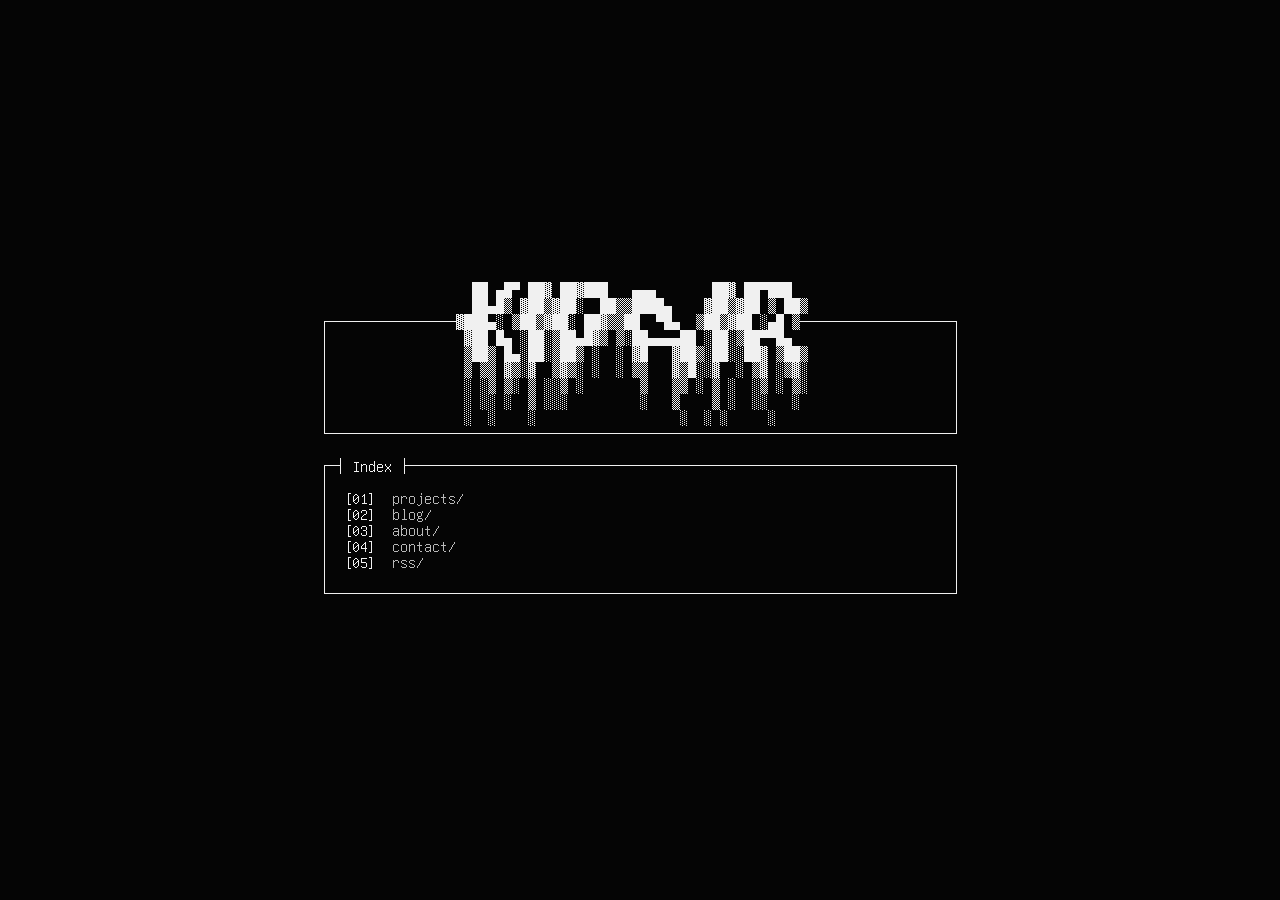
<file: index.html>
<html>
<head>
  <title>Kipair's Website</title>
  <meta charset="utf-8">
  <link rel="stylesheet" href="./css/styles.css">
</head>

<body class="container centered-page">
<pre>
                   ██ ▄█▀ ██▓ ██▓███   ▄▄▄       ██▓ ██▀███
                   ██▄█▒ ▓██▒▓██░  ██▒▒████▄    ▓██▒▓██ ▒ ██▒
┌────────────────▓███▄░ ▒██▒▓██░ ██▓▒▒██  ▀█▄  ▒██▒▓██ ░▄█ ▒───────────────────┐
│                 ▓██ █▄ ░██░▒██▄█▓▒ ▒░██▄▄▄▄██ ░██░▒██▀▀█▄                    │
│                 ▒██▒ █▄░██░▒██▒ ░  ░ ▓█   ▓██▒░██░░██▓ ▒██▒                  │
│                 ▒ ▒▒ ▓▒░▓  ▒▓▒░ ░  ░ ▒▒   ▓▒█░░▓  ░ ▒▓ ░▒▓░                  │
│                 ░ ░▒ ▒░ ▒ ░░▒ ░       ▒   ▒▒ ░ ▒ ░  ░▒ ░ ▒░                  │
│                 ░ ░░ ░  ▒ ░░░         ░   ▒    ▒ ░  ░░   ░                   │
│                 ░  ░    ░                  ░  ░ ░     ░                      │
└──────────────────────────────────────────────────────────────────────────────┘

┌─┤ Index ├────────────────────────────────────────────────────────────────────┐
│                                                                              │
│  [01]  <a href="projects.html">projects/</a>                                                             │
│  [02]  <a href="blog.html">blog/</a>                                                                 │
│  [03]  <a href="about.html">about/</a>                                                                │
│  [04]  <a href="contact.html">contact/</a>                                                              │
│  [05]  <a href="rss.xml">rss/</a>                                                                  │
│                                                                              │
└──────────────────────────────────────────────────────────────────────────────┘
</pre>
</body>
</html>
</file>
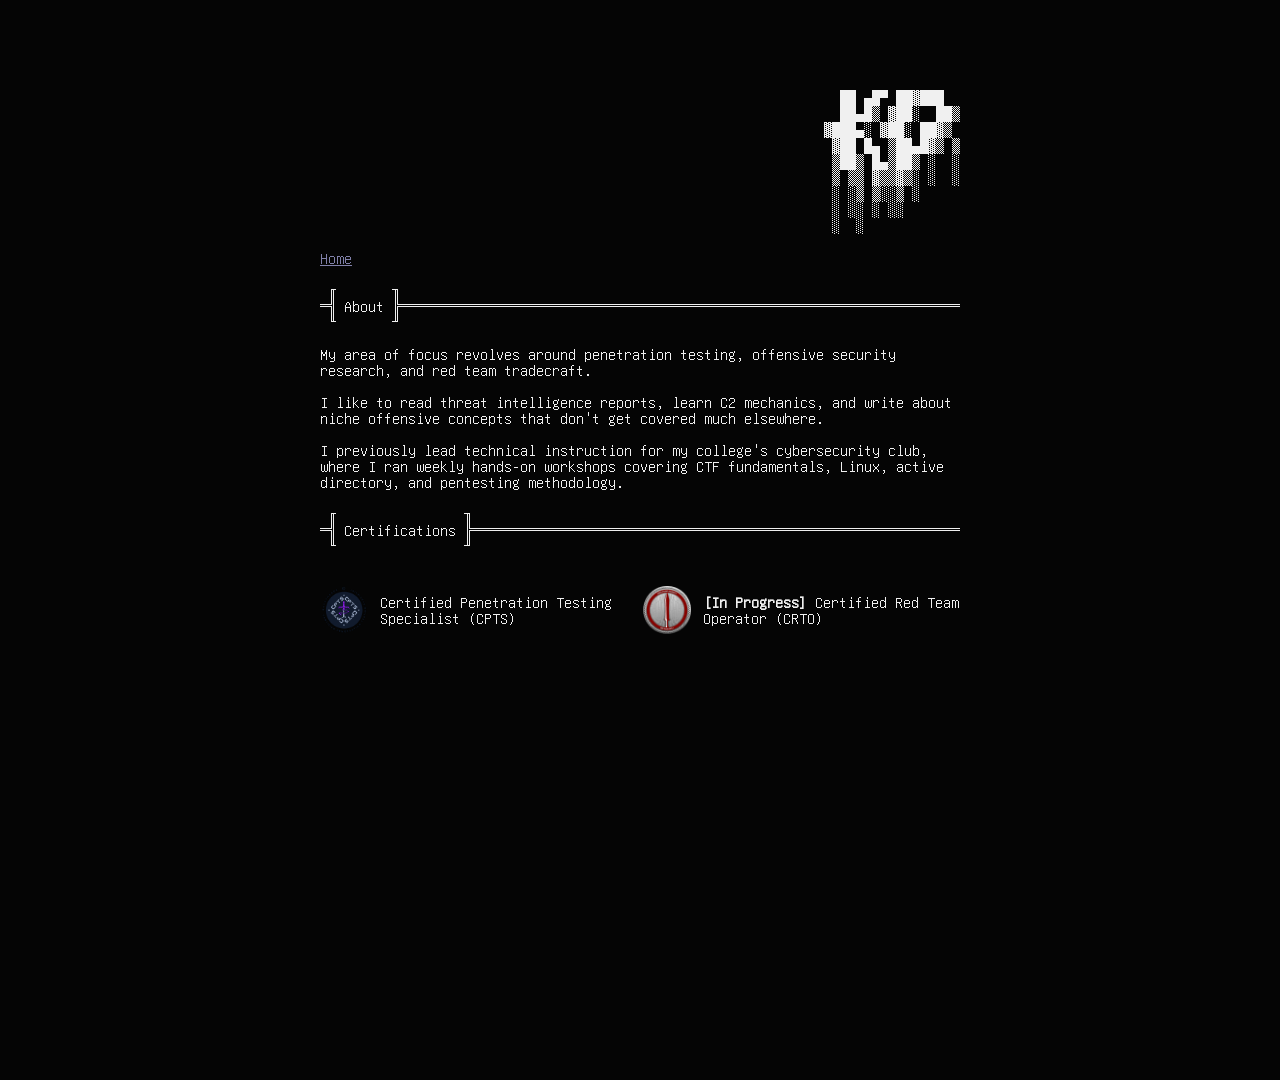
<file: about.html>
<html>
<head>
  <title>Kipair's About</title>
  <meta charset="utf-8">
  <link rel="stylesheet" href="./css/styles.css">
</head>

<body class="container">
<pre>
                                                                 ██ ▄█▀ ██▓███
                                                                 ██▄█▒ ▓██░  ██▒
                                                               ▓███▄░ ▓██░ ██▓▒
                                                                ▓██ █▄ ▒██▄█▓▒ ▒
                                                                ▒██▒ █▄▒██▒ ░  ░
                                                                ▒ ▒▒ ▓▒▒▓▒░ ░  ░
                                                                ░ ░▒ ▒░░▒ ░
                                                                ░ ░░ ░ ░░
                                                                ░  ░
</pre>
  <p><a class="text-link" href="./index.html">Home</a></p>
<pre>
 ╓       ╖
═╣ About ╠══════════════════════════════════════════════════════════════════════
 ╙       ╜
</pre>

  <p>My area of focus revolves around penetration testing, offensive security research, and red team tradecraft.</p>

  <p>I like to read threat intelligence reports, learn C2 mechanics, and write about niche offensive concepts that don't get covered much elsewhere.</p>
  
  <p>I previously lead technical instruction for my college's cybersecurity club, where I ran weekly hands-on workshops covering CTF fundamentals, Linux, active directory, and pentesting methodology.</p>
  
<pre>
 ╓                ╖
═╣ Certifications ╠═════════════════════════════════════════════════════════════
 ╙                ╜
</pre>

<div class="cert-row">
  <img src="images/cpts.png" alt="CPTS">
  <span>Certified Penetration Testing Specialist (CPTS)</span>

  <img src="images/crto.png" alt="CRTO">
  <span><b>[In Progress]</b> Certified Red Team Operator (CRTO)</span>
</div>

</body>
</html>
</file>
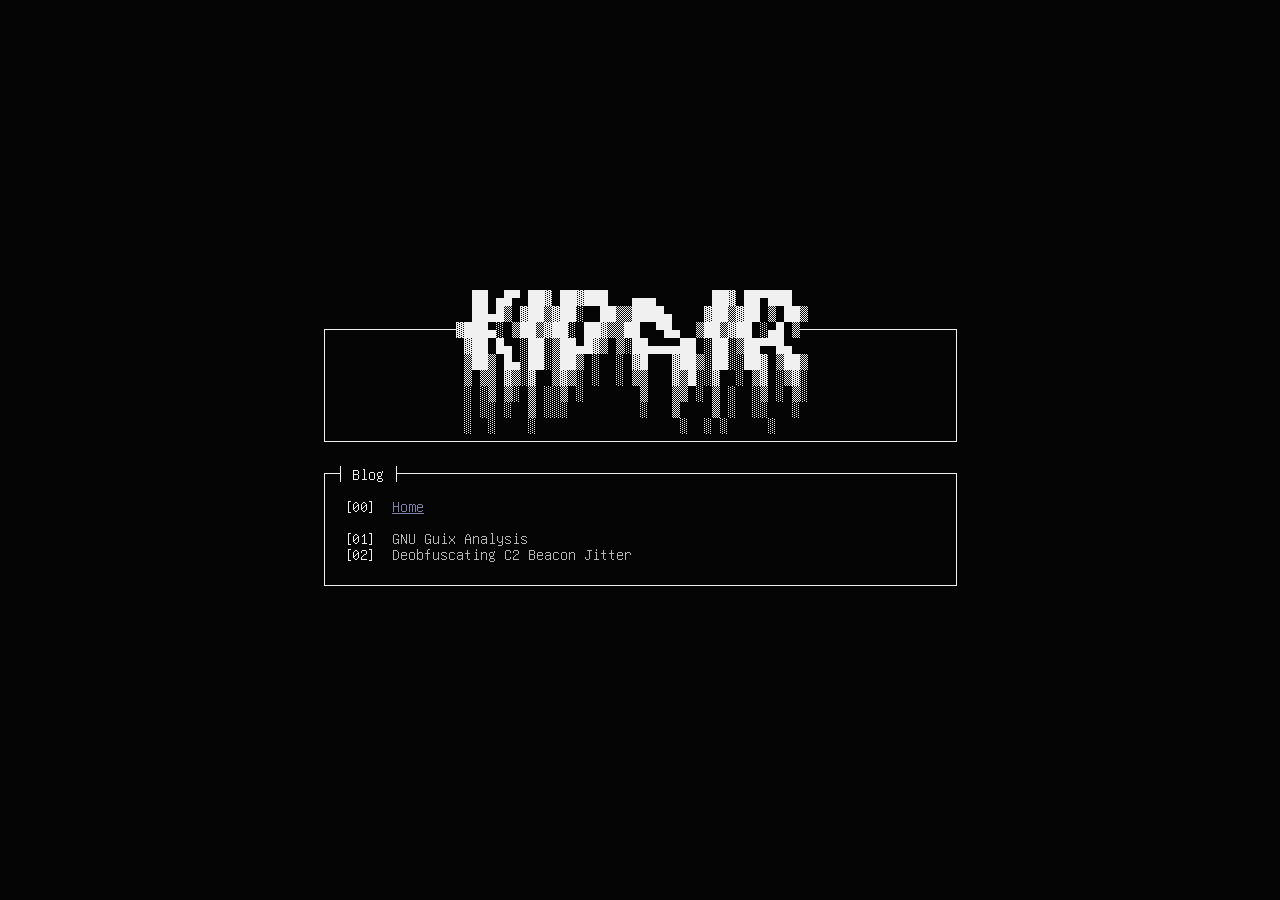
<file: blog.html>
<html>
<head>
  <title>Kipair's Blog</title>
  <meta charset="utf-8">
  <link rel="stylesheet" href="./css/styles.css">
</head>

<body class="container centered-page">
<pre>
                   ██ ▄█▀ ██▓ ██▓███   ▄▄▄       ██▓ ██▀███
                   ██▄█▒ ▓██▒▓██░  ██▒▒████▄    ▓██▒▓██ ▒ ██▒
┌────────────────▓███▄░ ▒██▒▓██░ ██▓▒▒██  ▀█▄  ▒██▒▓██ ░▄█ ▒───────────────────┐
│                 ▓██ █▄ ░██░▒██▄█▓▒ ▒░██▄▄▄▄██ ░██░▒██▀▀█▄                    │
│                 ▒██▒ █▄░██░▒██▒ ░  ░ ▓█   ▓██▒░██░░██▓ ▒██▒                  │
│                 ▒ ▒▒ ▓▒░▓  ▒▓▒░ ░  ░ ▒▒   ▓▒█░░▓  ░ ▒▓ ░▒▓░                  │
│                 ░ ░▒ ▒░ ▒ ░░▒ ░       ▒   ▒▒ ░ ▒ ░  ░▒ ░ ▒░                  │
│                 ░ ░░ ░  ▒ ░░░         ░   ▒    ▒ ░  ░░   ░                   │
│                 ░  ░    ░                  ░  ░ ░     ░                      │
└──────────────────────────────────────────────────────────────────────────────┘

┌─┤ Blog ├─────────────────────────────────────────────────────────────────────┐
│                                                                              │
│  [00]  <a class="text-link" href="./index.html">Home</a>                                                                  │
│                                                                              │
│  [01]  <a href="./blog/2026/01-guix-analysis.html">GNU Guix Analysis</a>                                                     │
│  [02]  <a href="./blog/2026/02-deobfuscating-c2-beacon-jitter.html">Deobfuscating C2 Beacon Jitter</a>                                        │
│                                                                              │
└──────────────────────────────────────────────────────────────────────────────┘
</pre>
</body>
</html>
</file>
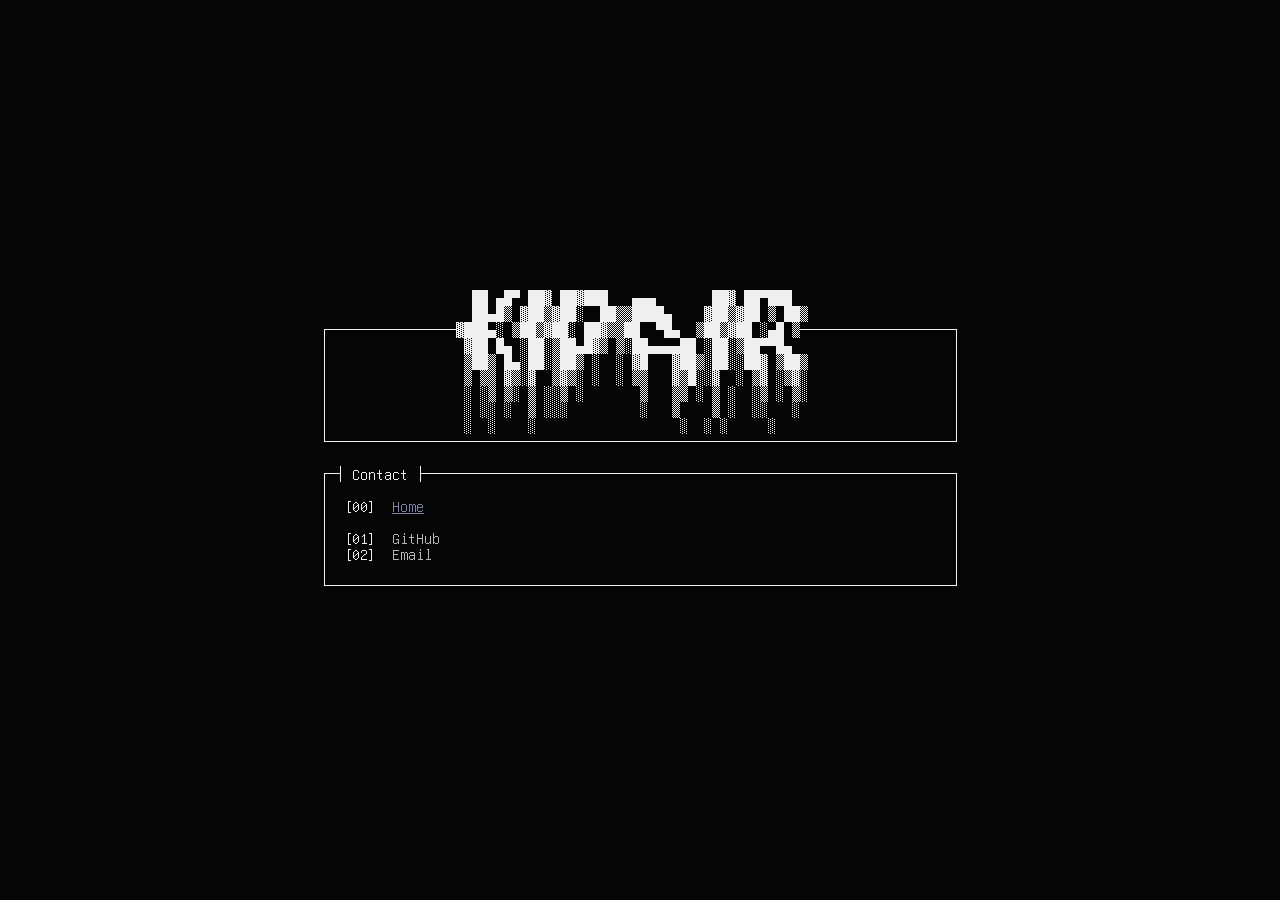
<file: contact.html>
<html>
<head>
  <title>Kipair's Contact</title>
  <meta charset="utf-8">
  <link rel="stylesheet" href="./css/styles.css">
</head>

<body class="container centered-page">
<pre>
                   ██ ▄█▀ ██▓ ██▓███   ▄▄▄       ██▓ ██▀███
                   ██▄█▒ ▓██▒▓██░  ██▒▒████▄    ▓██▒▓██ ▒ ██▒
┌────────────────▓███▄░ ▒██▒▓██░ ██▓▒▒██  ▀█▄  ▒██▒▓██ ░▄█ ▒───────────────────┐
│                 ▓██ █▄ ░██░▒██▄█▓▒ ▒░██▄▄▄▄██ ░██░▒██▀▀█▄                    │
│                 ▒██▒ █▄░██░▒██▒ ░  ░ ▓█   ▓██▒░██░░██▓ ▒██▒                  │
│                 ▒ ▒▒ ▓▒░▓  ▒▓▒░ ░  ░ ▒▒   ▓▒█░░▓  ░ ▒▓ ░▒▓░                  │
│                 ░ ░▒ ▒░ ▒ ░░▒ ░       ▒   ▒▒ ░ ▒ ░  ░▒ ░ ▒░                  │
│                 ░ ░░ ░  ▒ ░░░         ░   ▒    ▒ ░  ░░   ░                   │
│                 ░  ░    ░                  ░  ░ ░     ░                      │
└──────────────────────────────────────────────────────────────────────────────┘

┌─┤ Contact ├──────────────────────────────────────────────────────────────────┐
│                                                                              │
│  [00]  <a class="text-link" href="index.html">Home</a>                                                                  │
│                                                                              │
│  [01]  <a href="https://github.com/kipair">GitHub</a>                                                                │
│  [02]  <a href="mailto:kipairsec@protonmail.com">Email</a>                                                                 │
│                                                                              │
└──────────────────────────────────────────────────────────────────────────────┘
</pre>
</body>
</html>
</file>
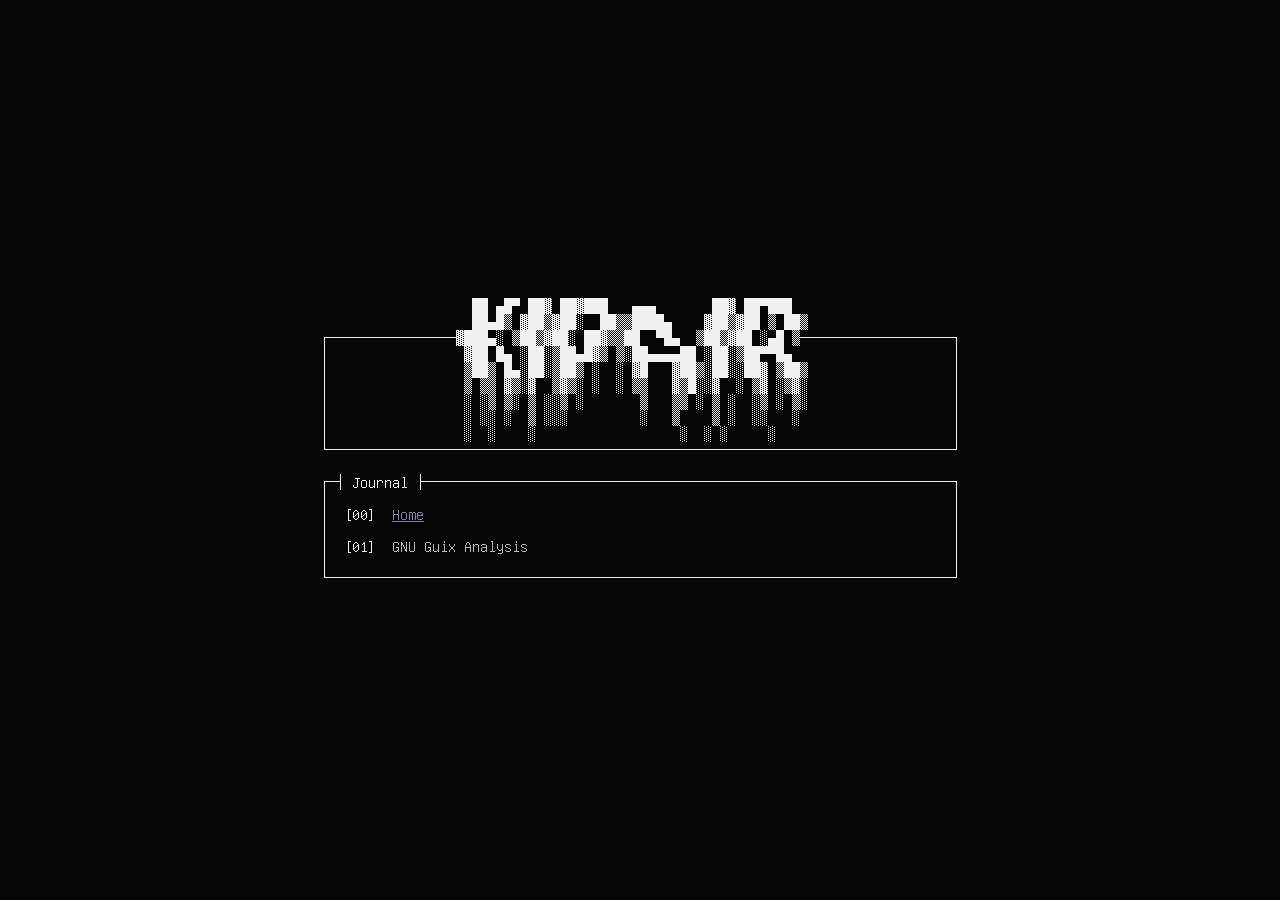
<file: journal.html>
<html>
<head>
  <title>kipair's journal</title>
  <meta charset="utf-8">
  <link rel="stylesheet" href="./css/styles.css">
</head>

<body class="container centered-page">
<pre>
                   ██ ▄█▀ ██▓ ██▓███   ▄▄▄       ██▓ ██▀███
                   ██▄█▒ ▓██▒▓██░  ██▒▒████▄    ▓██▒▓██ ▒ ██▒
┌────────────────▓███▄░ ▒██▒▓██░ ██▓▒▒██  ▀█▄  ▒██▒▓██ ░▄█ ▒───────────────────┐
│                 ▓██ █▄ ░██░▒██▄█▓▒ ▒░██▄▄▄▄██ ░██░▒██▀▀█▄                    │
│                 ▒██▒ █▄░██░▒██▒ ░  ░ ▓█   ▓██▒░██░░██▓ ▒██▒                  │
│                 ▒ ▒▒ ▓▒░▓  ▒▓▒░ ░  ░ ▒▒   ▓▒█░░▓  ░ ▒▓ ░▒▓░                  │
│                 ░ ░▒ ▒░ ▒ ░░▒ ░       ▒   ▒▒ ░ ▒ ░  ░▒ ░ ▒░                  │
│                 ░ ░░ ░  ▒ ░░░         ░   ▒    ▒ ░  ░░   ░                   │
│                 ░  ░    ░                  ░  ░ ░     ░                      │
└──────────────────────────────────────────────────────────────────────────────┘

┌─┤ Journal ├──────────────────────────────────────────────────────────────────┐
│                                                                              │
│  [00]  <a class="text-link" href="./index.html">Home</a>                                                                  │
│                                                                              │
│  [01]  <a href="./journal/2026/01-guix-analysis.html">GNU Guix Analysis</a>                                                     │
│                                                                              │
└──────────────────────────────────────────────────────────────────────────────┘
</pre>
</body>
</html>
</file>
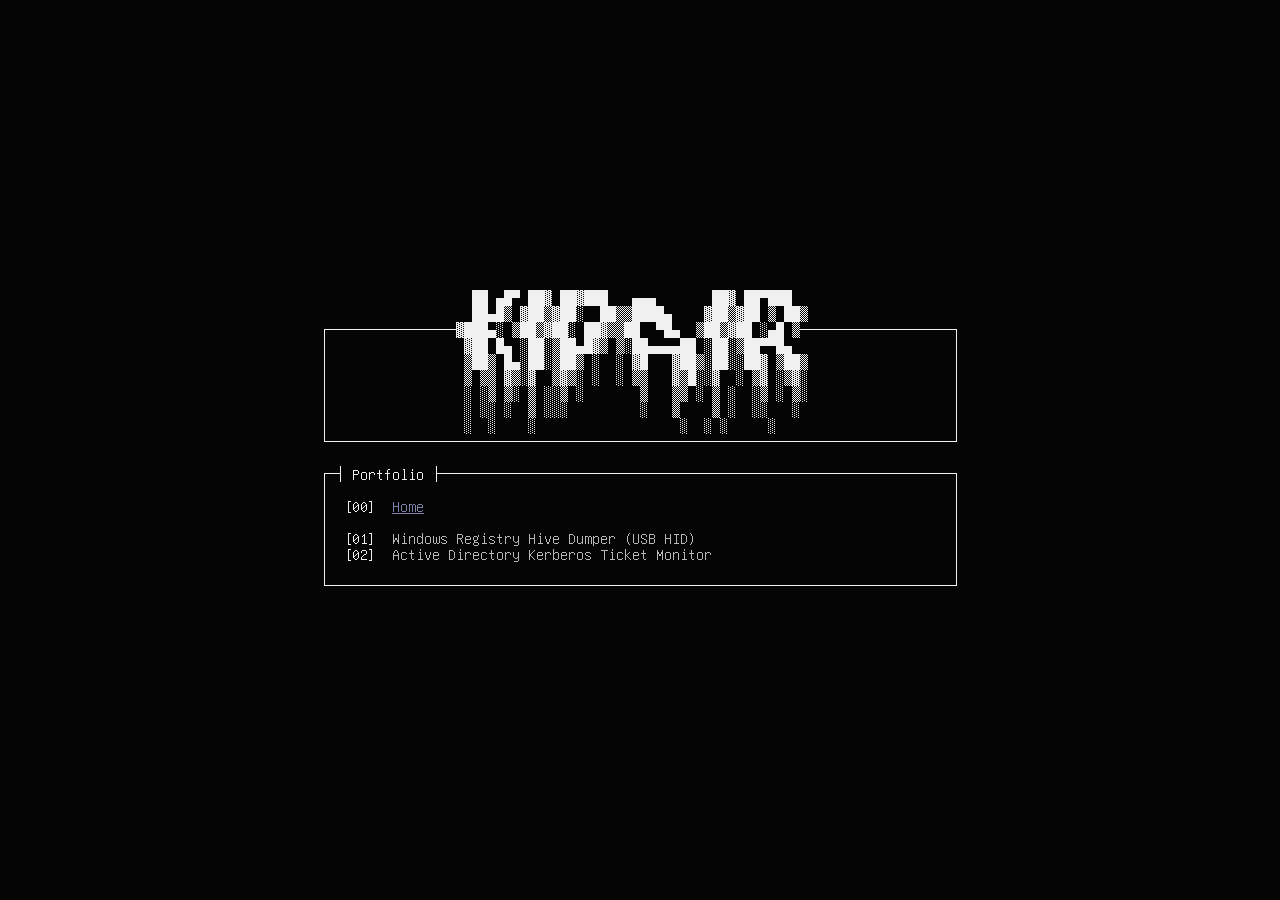
<file: portfolio.html>
<html>
<head>
  <title>Kipair's Portfolio</title>
  <meta charset="utf-8">
  <link rel="stylesheet" href="./css/styles.css">
</head>

<body class="container centered-page">
<pre>
                   ██ ▄█▀ ██▓ ██▓███   ▄▄▄       ██▓ ██▀███
                   ██▄█▒ ▓██▒▓██░  ██▒▒████▄    ▓██▒▓██ ▒ ██▒
┌────────────────▓███▄░ ▒██▒▓██░ ██▓▒▒██  ▀█▄  ▒██▒▓██ ░▄█ ▒───────────────────┐
│                 ▓██ █▄ ░██░▒██▄█▓▒ ▒░██▄▄▄▄██ ░██░▒██▀▀█▄                    │
│                 ▒██▒ █▄░██░▒██▒ ░  ░ ▓█   ▓██▒░██░░██▓ ▒██▒                  │
│                 ▒ ▒▒ ▓▒░▓  ▒▓▒░ ░  ░ ▒▒   ▓▒█░░▓  ░ ▒▓ ░▒▓░                  │
│                 ░ ░▒ ▒░ ▒ ░░▒ ░       ▒   ▒▒ ░ ▒ ░  ░▒ ░ ▒░                  │
│                 ░ ░░ ░  ▒ ░░░         ░   ▒    ▒ ░  ░░   ░                   │
│                 ░  ░    ░                  ░  ░ ░     ░                      │
└──────────────────────────────────────────────────────────────────────────────┘

┌─┤ Portfolio ├────────────────────────────────────────────────────────────────┐
│                                                                              │
│  [00]  <a class="text-link" href="./index.html">Home</a>                                                                  │
│                                                                              │
│  [01]  <a href="https://github.com/kipair/windows-registry-hive-exfil" target="_blank">Windows Registry Hive Dumper (USB HID)</a>                                │
│  [02]  <a href="https://github.com/kipair/ticketwatch" target="_blank">Active Directory Kerberos Ticket Monitor</a>                              │
│                                                                              │
└──────────────────────────────────────────────────────────────────────────────┘
</pre>
</body>
</html>
</file>
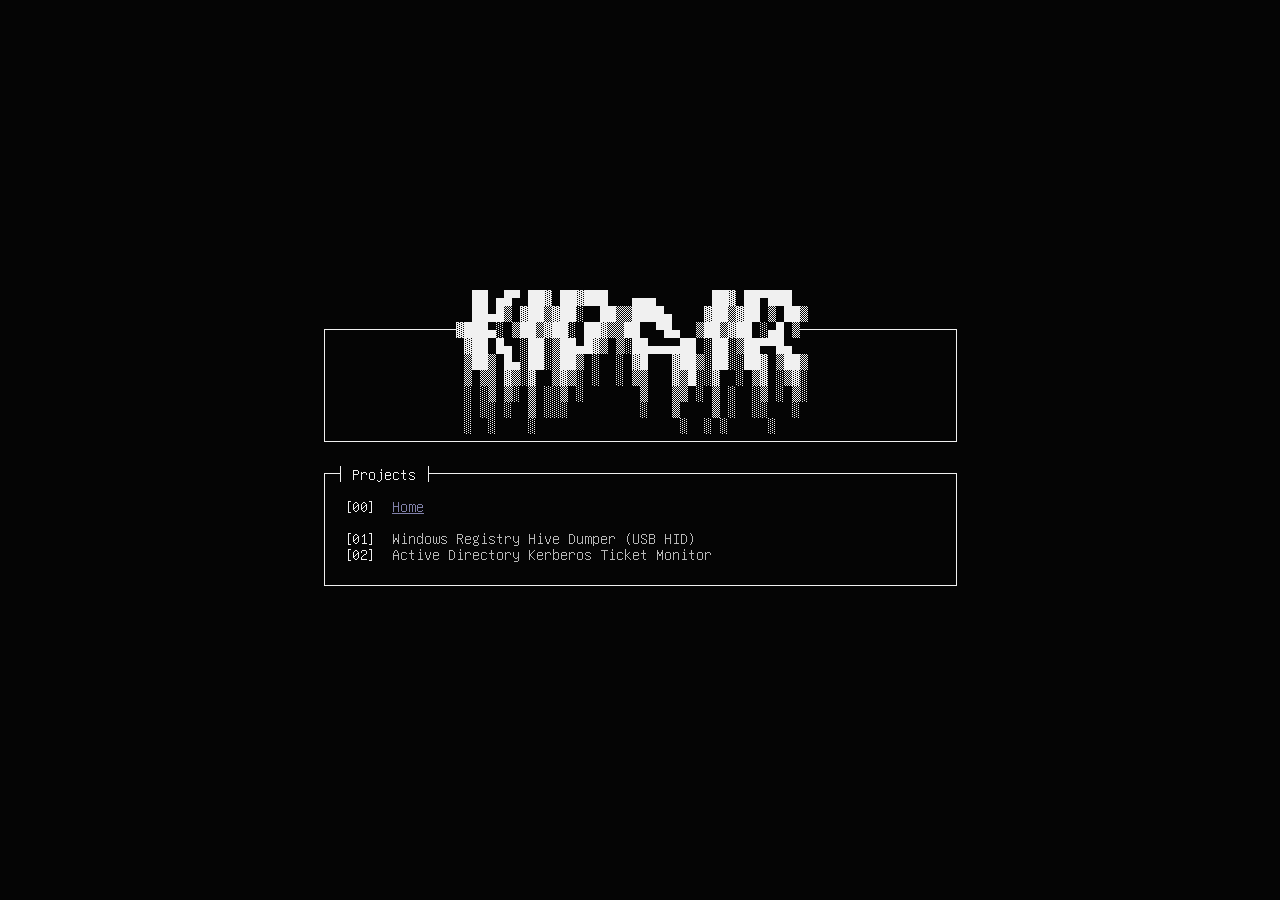
<file: projects.html>
<html>
<head>
  <title>Kipair's Projects</title>
  <meta charset="utf-8">
  <link rel="stylesheet" href="./css/styles.css">
</head>

<body class="container centered-page">
<pre>
                   ██ ▄█▀ ██▓ ██▓███   ▄▄▄       ██▓ ██▀███
                   ██▄█▒ ▓██▒▓██░  ██▒▒████▄    ▓██▒▓██ ▒ ██▒
┌────────────────▓███▄░ ▒██▒▓██░ ██▓▒▒██  ▀█▄  ▒██▒▓██ ░▄█ ▒───────────────────┐
│                 ▓██ █▄ ░██░▒██▄█▓▒ ▒░██▄▄▄▄██ ░██░▒██▀▀█▄                    │
│                 ▒██▒ █▄░██░▒██▒ ░  ░ ▓█   ▓██▒░██░░██▓ ▒██▒                  │
│                 ▒ ▒▒ ▓▒░▓  ▒▓▒░ ░  ░ ▒▒   ▓▒█░░▓  ░ ▒▓ ░▒▓░                  │
│                 ░ ░▒ ▒░ ▒ ░░▒ ░       ▒   ▒▒ ░ ▒ ░  ░▒ ░ ▒░                  │
│                 ░ ░░ ░  ▒ ░░░         ░   ▒    ▒ ░  ░░   ░                   │
│                 ░  ░    ░                  ░  ░ ░     ░                      │
└──────────────────────────────────────────────────────────────────────────────┘

┌─┤ Projects ├─────────────────────────────────────────────────────────────────┐
│                                                                              │
│  [00]  <a class="text-link" href="./index.html">Home</a>                                                                  │
│                                                                              │
│  [01]  <a href="https://github.com/kipair/windows-registry-hive-exfil" target="_blank">Windows Registry Hive Dumper (USB HID)</a>                                │
│  [02]  <a href="https://github.com/kipair/ticketwatch" target="_blank">Active Directory Kerberos Ticket Monitor</a>                              │
│                                                                              │
└──────────────────────────────────────────────────────────────────────────────┘
</pre>
</body>
</html>
</file>
<file: css/styles.css>
/* Theming and design heavily inspired from https://tmp0ut.sh/ */ 

body {
    margin: 0;
    min-height: 100vh;
    background: #050505;
    color: #F0F0F0;
    font-family: "unifont", "Lucida Console", monospace, Monaco;
    font-size: 16px;
    line-height: 1;
}

html {
    -webkit-text-size-adjust: 100%;
    text-size-adjust: 100%;
}

.container {
    width: 80ch;
    margin: 0 auto;
    padding-top: 10vh;
    padding-bottom: 10vh;
}

.centered-page {
    display: flex;
    align-items: center;
    justify-content: center;
    padding: 0;
}

img {
    max-width: 100%;
    height: auto;
    display: block;
    margin: 16px 0;
}

p {
    margin: 0 0 16px 0;
    text-align: left;
}

pre {
    font-family: inherit;
    margin: 0 0 16px 0;
    white-space: pre;
}

a {
    color: #B8B8B8;
    text-decoration: none;
}

a:hover {
    color: #F0F0F0;
}

.text-link {
    color: #8181AA;
    text-decoration: underline;
}

@font-face {
    font-family: "unifont";
    src: url("../fonts/unifont.woff2") format("woff");
}

/* nuke the highlight.js background box and styling entirely */
pre code.hljs {
    background: transparent !important;
    padding: 0 !important;
    border: none !important;
    box-shadow: none !important;
    padding-left: 2ch !important; 
    padding-right: 2ch !important;
    font-family: "unifont", "Lucida Console", monospace, Monaco !important;
    font-size: 16px !important;
}

/* TERMINAL BOXES */

.vx-box {
    border: 1px solid #F0F0F0;
    padding: 2.8ch 0.6ch;
    margin: 25px 0 16px 0;
    position: relative;
    border-radius: 0;
}

.vx-label {
    position: absolute;
    top: -9px;
    left: 1ch;
    background: #050505;
    padding: 0 1ch;
    color: #F0F0F0;
    font-size: 14px;
}

/* removes default bottom margin inside the box and enables scrolling for long lines */
.vx-box pre {
    margin: 0;
    overflow-x: auto;
}

.cert-row {
    display: flex;
    align-items: center; /* Guarantees mathematical vertical centering */
    gap: 1.5ch;          /* Fixed horizontal space between image and text */
    margin-bottom: 16px; /* Exact uniform gap between certification rows */
}

.cert-row img {
    height: 3em;       /* Standardized logo height */
    width: auto;         /* Preserves aspect ratio without stretching */
    flex-shrink: 0;      /* Prevents image from shrinking on small screens */
}

/* IMAGES */
.expandable {
    cursor: zoom-in;
}

dialog {
    background: transparent;
    border: none;
    padding: 0;
    max-width: 90vw;
    max-height: 90vh;
}

dialog::backdrop {
    background: rgba(5, 5, 5, 0.9);
}

dialog img {
    max-width: 90vw;
    max-height: 90vh;
    border: 1px solid #F0F0F0;
    cursor: zoom-out;
}
</file>
